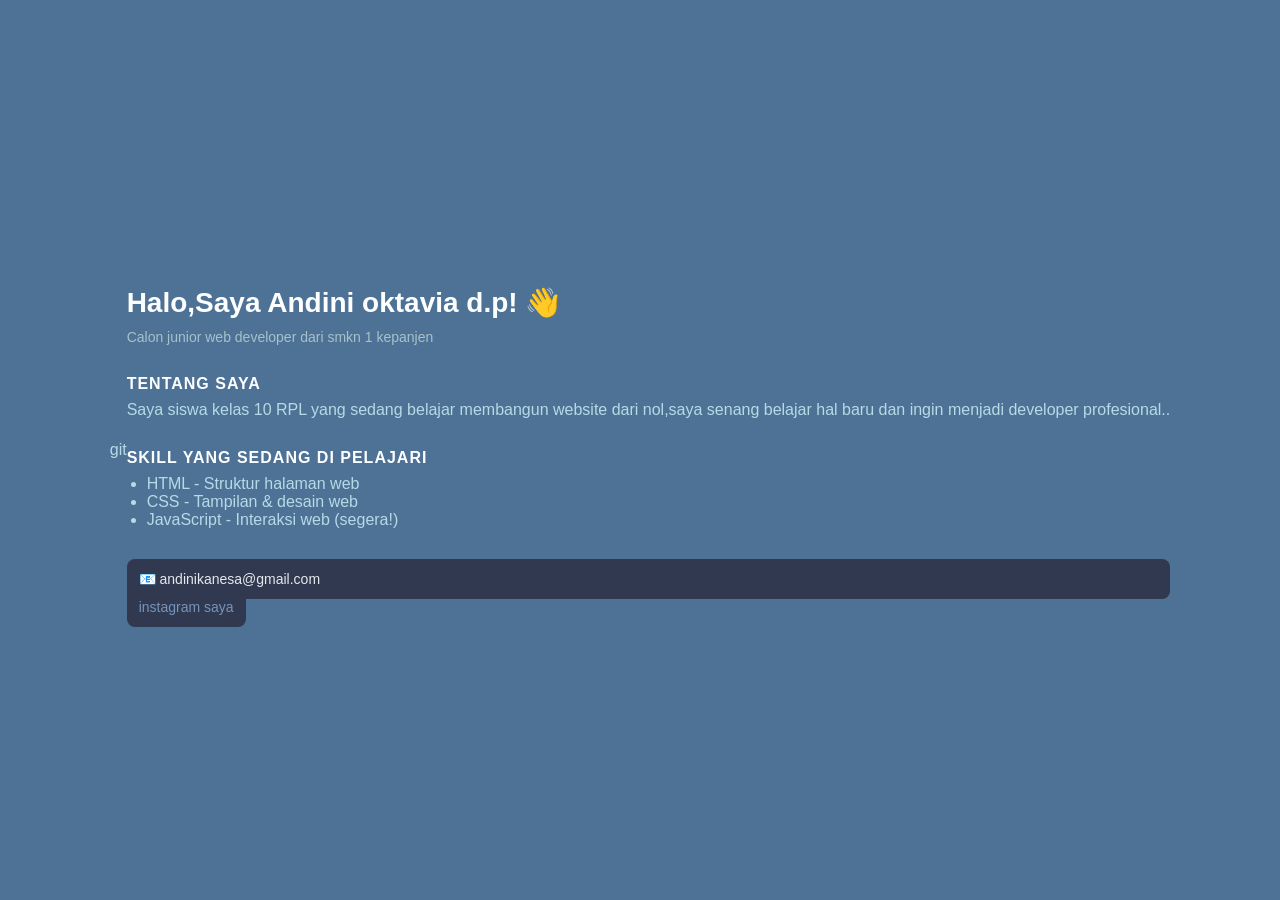
<file: index.html>
git <!DOCTYPE html>
<html lang="id">
<head>
    <meta charset="UTF-8">
    <meta name="viewport" content="width=device-width, initial-scale=1.0">
    <title>Project - Andini oktavia </title>
</head>
<link rel="stylesheet" href="index.css">
<body>

    <div class="kartu- profil">
        <h1>Halo,Saya Andini oktavia d.p! 👋</h1>
        <p class="tagline">Calon junior web developer dari smkn 1 kepanjen </p>

        <h2>tentang saya</h2>
        <p>Saya siswa kelas 10 RPL yang sedang belajar
            membangun website dari nol,saya senang belajar
            hal baru dan ingin menjadi developer profesional..</p>

            <h2>skill yang sedang di pelajari</h2>
            <ul>
                <li>HTML - Struktur halaman web</li>
                <li>CSS - Tampilan & desain web</li>
                <li>JavaScript - Interaksi web (segera!)</li>
            </ul>

            <p class="kontak">📧 andinikanesa@gmail.com</p>
            <a href="https://www.instagram.com/and_in__?igsi=bnN6MTduYm43czRm">instagram saya</a>
            <div>



    
</body>
</html>
</file>
<file: index.css>
/* Reset dasar */
* {
    margin: 0;
    padding: 0;
    box-sizing: border-box;
}

body {
    font-family: 'Segoe UI', Arial, sans-serif;
    background-color: rgba(66, 104, 142, 0.933); /* Warna latar gelap */
    color: rgb(182, 218, 230);
    display: flex;
    justify-content: center;
    align-items: center;
    min-height: 100vh;
    padding: 20px;
}

.kartu-profil {
    background-color: #0c439b;
    border-radius: 16px;
    padding: 40px;
    max-width: 500px;
    width: 100%;
    border: 1px solid #d3dfe7;
}

h1 {
    font-size: 28px;
    color: #fdfeff; /* Biru muda */
    margin-bottom: 10px;
}

.tagline {
    color: rgb(166, 193, 202);
    font-size: 14px;
    margin-bottom: 30px;
}

h2 {
    font-size: 16px;
    color: #fdfeff;
    margin: 30px 0 8px; 
    text-transform: uppercase;
    letter-spacing: 1px;
}

ul {
    padding-left: 20px;
    line-height: 1,8;
}

.kontak {
    margin-top: 30px;
    padding: 12px;
    background: #30394f;
    border-radius: 8px;
    font-size: 14px;
    color: #e5e8ec;
}

a {
    margin-top: 30px;
    padding: 12px;
    background: #30394f;
    border-radius: 8px;
    font-size: 14px;
    color: #7693ba;
    text-decoration: none;
}
a:hover {
    text-decoration: underline;
}

.kartu-profil :hover {
    border-color: #041735;
    transition: boarder-color 0.8s ease;
}
</file>
